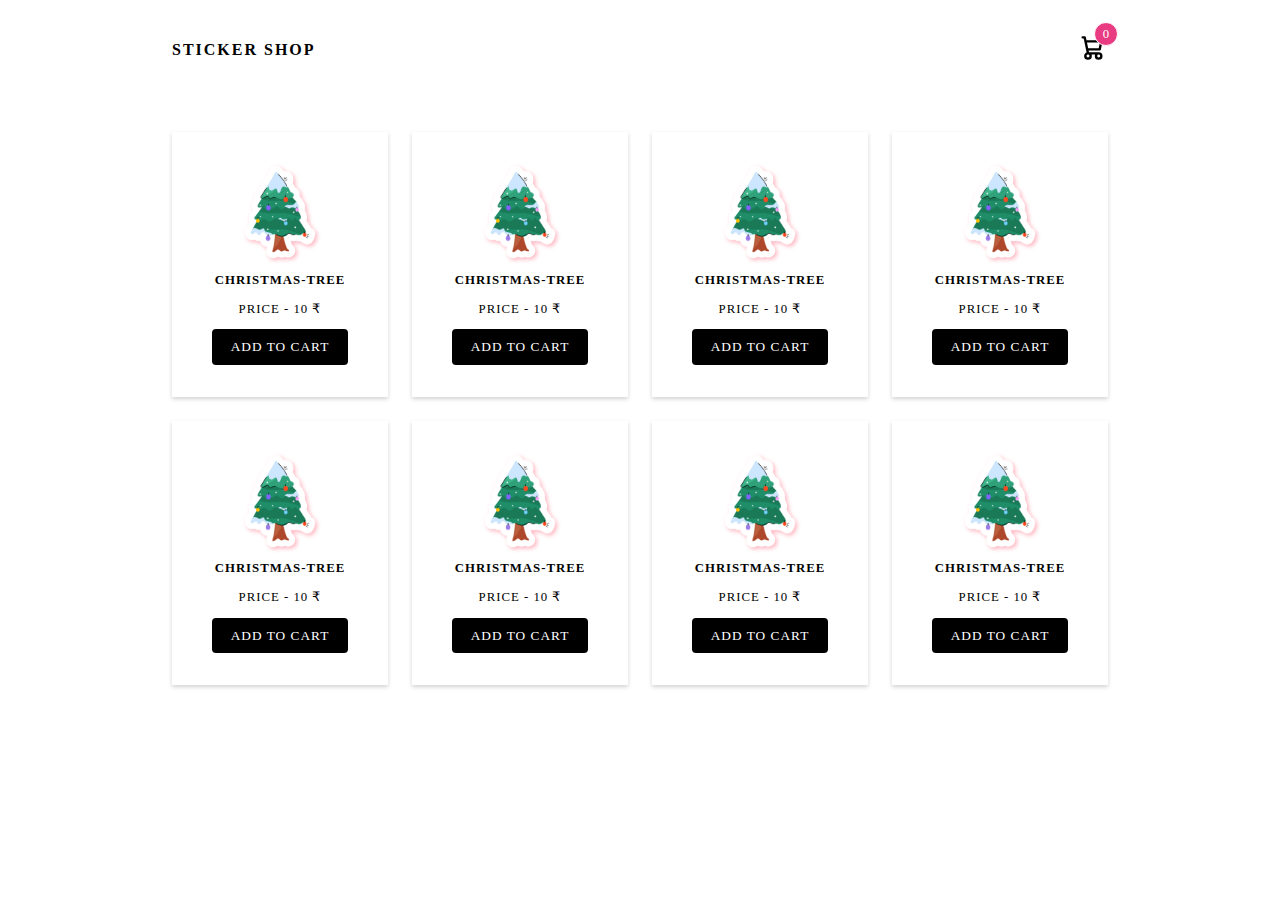
<file: index.html>
<!DOCTYPE html>
<html lang="en">

<head>
    <meta charset="UTF-8">
    <meta name="viewport" content="width=device-width, initial-scale=1.0">
    <title>Online Shopping App</title>
    <link rel="stylesheet" href="css/style.css">
</head>

<body>

    <header class="header">
        <div class="company-logo">
            <a href="">Sticker Shop</a>
        </div>
        <div class="cart-icon" >
            <svg class="w-6 h-6 text-gray-800 dark:text-white" aria-hidden="true" xmlns="http://www.w3.org/2000/svg"
                fill="none" viewBox="0 0 24 24">
                <path stroke="currentColor" stroke-linecap="round" stroke-linejoin="round" stroke-width="1.8"
                    d="M5 4h1.5L9 16m0 0h8m-8 0a2 2 0 1 0 0 4 2 2 0 0 0 0-4Zm8 0a2 2 0 1 0 0 4 2 2 0 0 0 0-4Zm-8.5-3h9.3L19 7H7.3" />
            </svg><span id="cart-value">0</span>
        </div>
    </header>

    <main class="product-listing-container">
        <div class="product-card">
            <img src="images/christmas-tree.png" alt="img">
            <h4>christmas-tree</h4>
            <p>price - 10 ₹</p>
            <button id="add-to-cart">ADD TO CART</button>
        </div>

        <div class="product-card">
            <img src="images/christmas-tree.png" alt="img">
            <h4>christmas-tree</h4>
            <p>price - 10 ₹</p>
            <button id="add-to-cart">ADD TO CART</button>
        </div>

        <div class="product-card">
            <img src="images/christmas-tree.png" alt="img">
            <h4>christmas-tree</h4>
            <p>price - 10 ₹</p>
            <button id="add-to-cart">ADD TO CART</button>
        </div>

        <div class="product-card">
            <img src="images/christmas-tree.png" alt="img">
            <h4>christmas-tree</h4>
            <p>price - 10 ₹</p>
            <button id="add-to-cart">ADD TO CART</button>
        </div>

        <div class="product-card">
            <img src="images/christmas-tree.png" alt="img">
            <h4>christmas-tree</h4>
            <p>price - 10 ₹</p>
            <button id="add-to-cart">ADD TO CART</button>
        </div>

        <div class="product-card">
            <img src="images/christmas-tree.png" alt="img">
            <h4>christmas-tree</h4>
            <p>price - 10 ₹</p>
            <button id="add-to-cart">ADD TO CART</button>
        </div>
        <div class="product-card">
            <img src="images/christmas-tree.png" alt="img">
            <h4>christmas-tree</h4>
            <p>price - 10 ₹</p>
            <button id="add-to-cart">ADD TO CART</button>
        </div>
        <div class="product-card">
            <img src="images/christmas-tree.png" alt="img">
            <h4>christmas-tree</h4>
            <p>price - 10 ₹</p>
            <button id="add-to-cart">ADD TO CART</button>
        </div>
    </main>



    <script src=".js/index.js"></script>
</body>

</html>
</file>
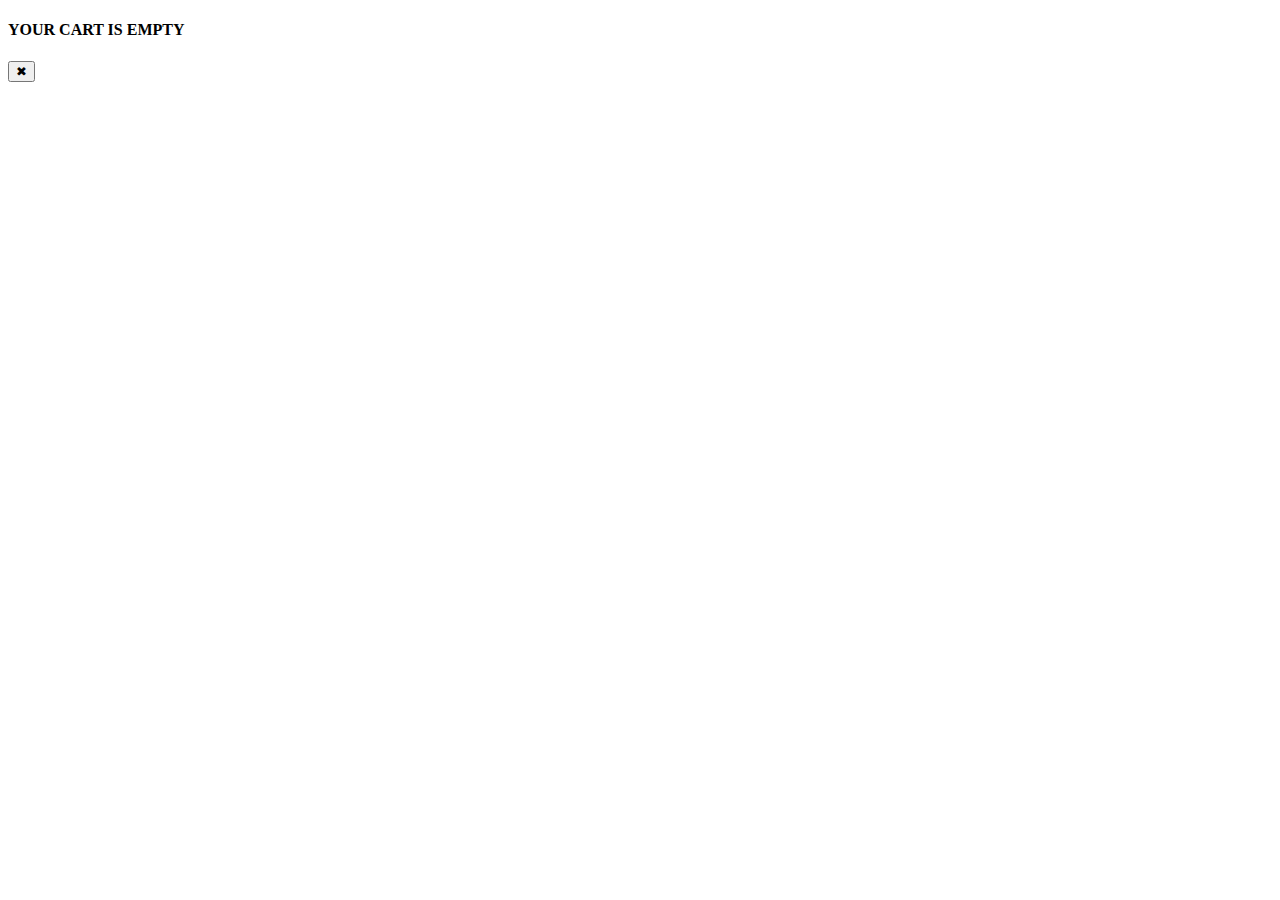
<file: cart.html>
<!DOCTYPE html>
<html lang="en">
<head>
    <meta charset="UTF-8">
    <meta name="viewport" content="width=device-width, initial-scale=1.0">
    <title>Document</title>
</head>
<body>
    <div class="cart-container" id="cart-container">
        <div class="cart-header">
            <h4>YOUR CART IS EMPTY</h4>
            <button id="closecart">✖</button>
        </div>
    </div>
</body>
</html>
</file>
<file: css/style.css>
* {
    box-sizing: border-box;
    font-family: calibri;
    margin: 0;
    padding: 0;
}

a {
    text-decoration: none;
}

.header {
    max-width: 1000px;
    margin: auto;
    padding: 2rem;
    display: flex;
    justify-content: space-between;
    align-items: center;
}

.header .company-logo a {
    text-transform: uppercase;
    letter-spacing: 2px;
    color: black;
    font-weight: 600;
}

.header .cart-icon svg {
    width: 2rem;

}

.cart-icon {
    position: relative;
    cursor: pointer;
}


.header .cart-icon span {
    width: 1.5rem;
    height: 1.5rem;
    display: flex;
    justify-content: center;
    align-items: center;
    background-color: #E93B81;
    color: white;
    padding: 0.4rem;
    border-radius: 50%;
    position: absolute;
    right: -10px;
    top: -10px;
    font-size: 0.8rem;
    border: 1.5px solid white;
}

.cart-container {
    background-color: white;
    box-shadow: rgba(84, 85, 87, 0.2) 0px 8px 24px;
    max-width: 400px;
    /* padding: 1.2rem; */
    float: right;
    height: 100vh;
    display: flex;
    flex-direction: column;
    gap: 0.8rem;
    display: none;
    border-right: none;
}

.cart-header {
    background-color: blue;
    color: white;
    padding: 0.8rem;
    font-size: 0.9rem;
    display: flex;
    justify-content: space-between;
    align-items: center;
}

.cart-header h4 {
    letter-spacing: 1px;
}

.cart-header #closecart {
    padding: 0.2rem;
    border: none;
    background-color: blue;
    color: white;
    font-size: 1rem;
}

.cart-show {
    display: block;
}


/* this is product list  */


.product-listing-container {
    max-width: 1000px;
    margin: auto;
    padding: 2rem;
    display: grid;
    grid-template-columns: repeat(4, 1fr);
    gap: 1.5rem;

}

.product-listing-container .product-card {
    box-shadow: rgba(0, 0, 0, 0.18) 0px 2px 4px;
    padding: 2rem;
    display: flex;
    flex-direction: column;
    gap: 0.8rem;
    justify-content: center;
    align-items: center;
    background-color: white;
}

.product-card img {
    width: 6rem;
    filter: drop-shadow(2px 2px 2px lightpink);
}

.product-card h4,
p {
    text-transform: uppercase;
    letter-spacing: 1px;
    font-size: 0.8rem;
}

#add-to-cart {
    padding: 0.6rem 1.2rem;
    cursor: pointer;
    letter-spacing: 1px;
    background-color: black;
    border: none;
    color: white;
    border-radius: 4px;
}

@media screen and (max-width:824px) {
    .product-listing-container {
        grid-template-columns: repeat(3, 1fr);
    }
}


@media screen and (max-width:612px) {
    .product-listing-container {
        grid-template-columns: repeat(1, 1fr);
        gap: 1rem;
    }

    .product-card
    {
        padding:0.8rem;
    }
}
</file>
